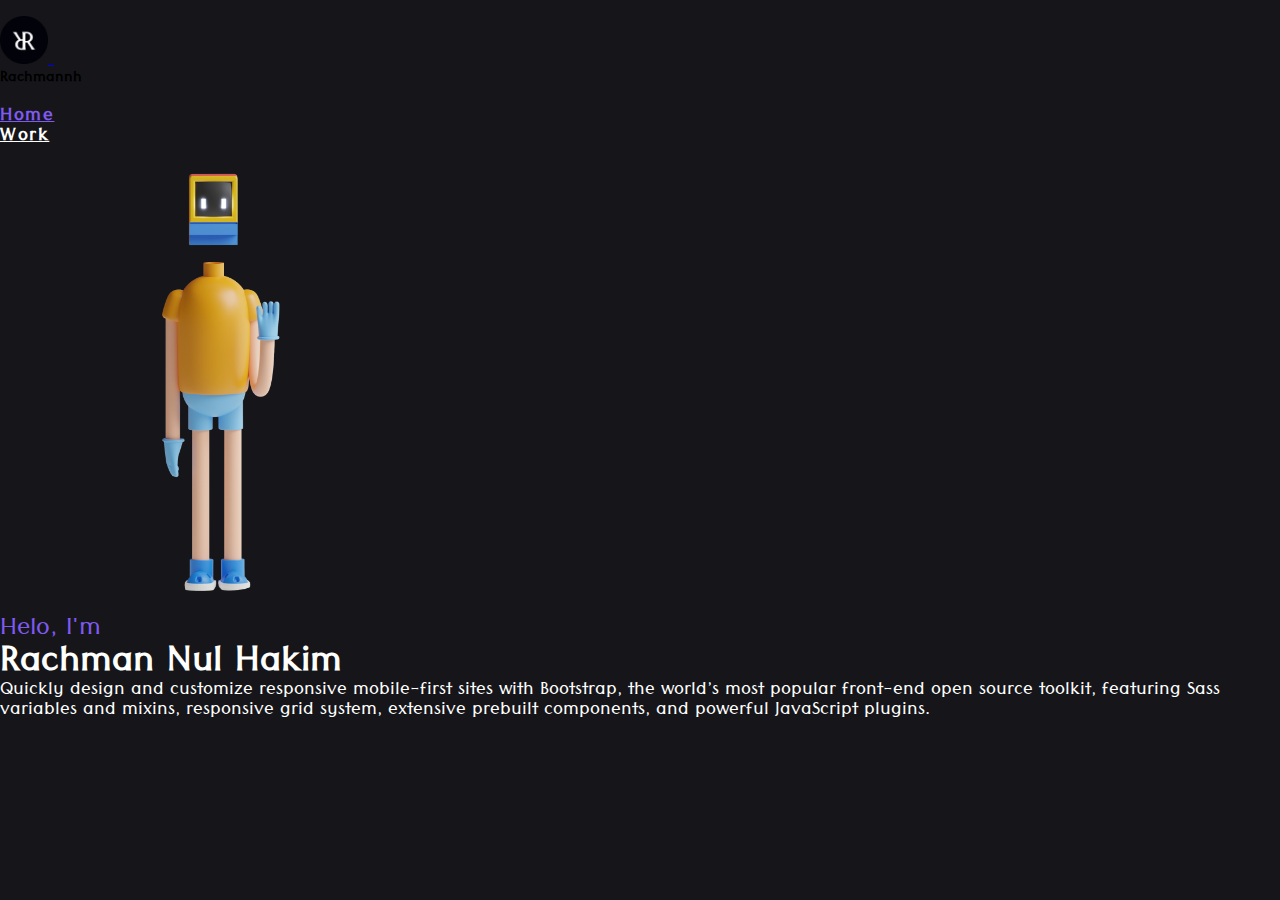
<file: index.html>
<!DOCTYPE html>
<html lang="en">
  <head>
    <meta charset="UTF-8" />
    <meta http-equiv="X-UA-Compatible" content="IE=edge" />
    <meta name="viewport" content="width=device-width, initial-scale=1.0" />
    <meta
      name="google-site-verification"
      content="oLYQNmOSUMjiS15z4HTkkR-dqbpUW2E5MQbiUcjooW4" />
    <!-- Primary Meta Tags -->
    <title>Rachman Nul Hakim | Web Developer | Mobile Developer</title>
    <meta
      name="title"
      content="Rachman Nul Hakim | Web Developer | Mobile Developer" />
    <meta
      name="description"
      content="I am a developer from Tangerang, Indonesia. I have experience with creating responsive websites and attractive mobile apps." />

    <meta name="robots" content="noodp, noydir" />

    <!-- Open Graph / Facebook -->
    <meta property="og:type" content="website" />
    <meta property="og:url" content="https://rachmannh.github.io/" />
    <meta
      property="og:title"
      content="Rachman Nul Hakim | Web Developer | Mobile Developer" />
    <meta
      property="og:description"
      content="I am a developer from Tangerang, Indonesia. I have experience with creating responsive websites and attractive mobile apps." />
    <meta property="og:image" content="./assets/img/screenshot.png" />

    <!-- Twitter -->
    <meta property="twitter:card" content="summary_large_image" />
    <meta property="twitter:url" content="https://rachmannh.github.io/" />
    <meta
      property="twitter:title"
      content="Rachman Nul Hakim | Web Developer | Mobile Developer" />
    <meta
      property="twitter:description"
      content="I am a developer from Tangerang, Indonesia. I have experience with creating responsive websites and attractive mobile apps." />
    <meta property="twitter:image" content="./assets/img/screenshot.png" />
    <!-- Cannonical -->
    <link rel="canonical" href="https://rachmannh.github.io/" />
    <!-- Favicon -->
    <link
      rel="apple-touch-icon"
      sizes="180x180"
      href="./assets/img/Favicon/apple-icon-180x180.png" />
    <link
      rel="icon"
      type="image/png"
      sizes="32x32"
      href="./assets/img/Favicon/favicon-32x32.png" />
    <link
      rel="icon"
      type="image/png"
      sizes="16x16"
      href="./assets/img/Favicon/favicon-16x16.png" />
    <link rel="icon" type="ico" href="./assets/img/favicon/favicon.ico" />
    <!-- My CSS -->
    <link rel="stylesheet" href="./assets/css/style.css" />
    <!-- BS5 CSS -->
    <link
      href="https://cdn.jsdelivr.net/npm/bootstrap@5.3.0-alpha1/dist/css/bootstrap.min.css"
      rel="stylesheet"
      integrity="sha384-GLhlTQ8iRABdZLl6O3oVMWSktQOp6b7In1Zl3/Jr59b6EGGoI1aFkw7cmDA6j6gD"
      crossorigin="anonymous" />
  </head>
  <body>
    <!-- Navbar -->
    <nav
      class="navbar navbar-expand-lg sticky-top"
      aria-label="Offcanvas navbar large">
      <div class="container">
        <a class="navbar-brand" href="index.html">
          <img src="./assets/img/logo.png" alt="My Logo" />
        </a>
        <button
          class="navbar-toggler"
          type="button"
          data-bs-toggle="offcanvas"
          data-bs-target="#offcanvasNavbar2"
          aria-controls="offcanvasNavbar2"
          aria-label="navbar-togglers">
          <span class="navbar-toggler-icon"></span>
        </button>
        <div
          class="offcanvas offcanvas-end text-bg-dark"
          tabindex="-1"
          id="offcanvasNavbar2"
          aria-labelledby="offcanvasNavbar2Label">
          <div class="offcanvas-header">
            <h5 class="offcanvas-title" id="offcanvasNavbar2Label">
              Rachmannh
            </h5>
            <button
              type="button"
              class="btn-close btn-close-white"
              data-bs-dismiss="offcanvas"
              aria-label="Close"></button>
          </div>
          <div class="offcanvas-body">
            <ul class="navbar-nav justify-content-end flex-grow-1 pe-3">
              <li class="nav-item">
                <a class="nav-link active-link" aria-current="page" href="/"
                  >Home</a
                >
              </li>
              <li class="nav-item">
                <a class="nav-link" href="/">Work</a>
              </li>
            </ul>
          </div>
        </div>
      </div>
    </nav>
    <!-- Navbar End -->

    <!-- Hero Section -->
    <section id="myHero">
      <div class="container col-xxl-8 px-4 py-2">
        <div
          class="hero-section row flex-lg-row-reverse align-items-center g-5 py-5">
          <div class="hero-illustration col-10 col-sm-8 col-lg-6">
            <img
              src="./assets/img/Saly-41.png"
              class="hero-image d-block img-fluid"
              alt="Bootstrap Themes"
              loading="lazy"
              draggable="false" />
          </div>
          <div class="col-lg-6">
            <h5 class="greeting">Helo, I'm</h5>
            <h1 class="hero-title">Rachman Nul Hakim</h1>
            <p class="lead">
              Quickly design and customize responsive mobile-first sites with
              Bootstrap, the world’s most popular front-end open source toolkit,
              featuring Sass variables and mixins, responsive grid system,
              extensive prebuilt components, and powerful JavaScript plugins.
            </p>
          </div>
        </div>
      </div>
    </section>
    <!-- Hero Section End -->

    <!-- My JS -->
    <script src="./assets/js/main.js"></script>
    <!-- Google tag (gtag.js) -->
    <script
      async
      src="https://www.googletagmanager.com/gtag/js?id=G-BZ93HTXT8B"></script>
    <script>
      window.dataLayer = window.dataLayer || [];
      function gtag() {
        dataLayer.push(arguments);
      }
      gtag("js", new Date());

      gtag("config", "G-BZ93HTXT8B");
    </script>
    <!-- BS5 JS -->
    <script
      src="https://cdn.jsdelivr.net/npm/bootstrap@5.3.0-alpha1/dist/js/bootstrap.bundle.min.js"
      integrity="sha384-w76AqPfDkMBDXo30jS1Sgez6pr3x5MlQ1ZAGC+nuZB+EYdgRZgiwxhTBTkF7CXvN"
      crossorigin="anonymous"></script>
  </body>
</html>
</file>
<file: assets/css/style.css>
/* Font */
@font-face {
  font-family: "Classica";
  src: url("../font/Classica/Classica.ttf") format(truetype);
}

* {
  padding: 0;
  margin: 0;
  box-sizing: border-box;
}

:root {
  --bg-color: #16161a;
  --headline-color: #fffffe;
  --paragraph-color: #94a1b2;
  --button-color: #7f5af0;
  --button-hover-color: #50379c;
  --secondary-color: #72757e;
  --tertiary-color: #2cb67d;
}

html {
  user-select: none;
  scroll-behavior: smooth;
  overflow-x: hidden;
}

body {
  background-color: var(--bg-color) !important;
  font-family: "Classica", sans-serif !important;
  width: 100%;
  height: auto;
}

body::after {
  content: "";
  background-image: url(https://s3-us-west-2.amazonaws.com/s.cdpn.io/756881/gifnoise.gif);
  position: fixed;
  width: 100vw;
  height: 100vh;
  top: 0;
  left: 0;
  bottom: 0;
  right: 0;
  z-index: 2;
  opacity: 0.03;
  will-change: auto;
  transform: translate3d(0, 0, 0);
  pointer-events: none;
}

/* Scroll Bar */

/* width */
::-webkit-scrollbar {
  width: 5px;
}

/* Track */
::-webkit-scrollbar-track {
  background: transparent;
}

/* Handle */
::-webkit-scrollbar-thumb {
  background: var(--button-color);
  border-radius: 4px;
}

/* Handle on hover */
::-webkit-scrollbar-thumb:hover {
  background: var(--button-hover-color);
}

/* Scroll Bar End */

/* Nav */

.navbar,
.navbar-expand-lg {
  width: 100%;
  height: auto;
  padding: 1rem 0;
}

.navbar-brand img {
  width: 3rem;
  height: 3rem;
}

.nav-item {
  width: 10%;
}

.nav-item a {
  font-size: 1rem;
  font-weight: 600;
  letter-spacing: 0.1rem;
  color: var(--headline-color);
}

.nav-item a:hover {
  transition: all 0.5s;
  color: var(--button-color);
}

.active-link {
  color: var(--button-color) !important;
}

button {
  border: transparent !important;
}

button:active,
button:focus,
button.active,
button:active:focus {
  border: transparent !important;
  background-image: none !important;
  outline: 0 !important;
  -webkit-box-shadow: none !important;
  box-shadow: none !important;
}

@media screen and (max-width: 600px) {
  .nav-link {
    margin-top: 3rem;
    font-size: 4rem !important;
  }
}

/* Nav End */

/* Hero Section */

#myHero {
  color: var(--headline-color);
}

.hero-illustration {
  position: relative;
  width: 100%;
  height: auto;
}

.hero-image {
  justify-content: space-between;
  margin: 0 auto 0 auto;
  max-width: 28rem;
  max-height: 28rem;
  animation: float-1 4s ease-in-out infinite;
}

.greeting {
  font-size: 1.4rem;
  font-weight: 500;
  font-style: normal;
  color: var(--button-color);
}

.hero-title {
  color: var(--headline-color);
}

/* Hero Section End */
</file>
